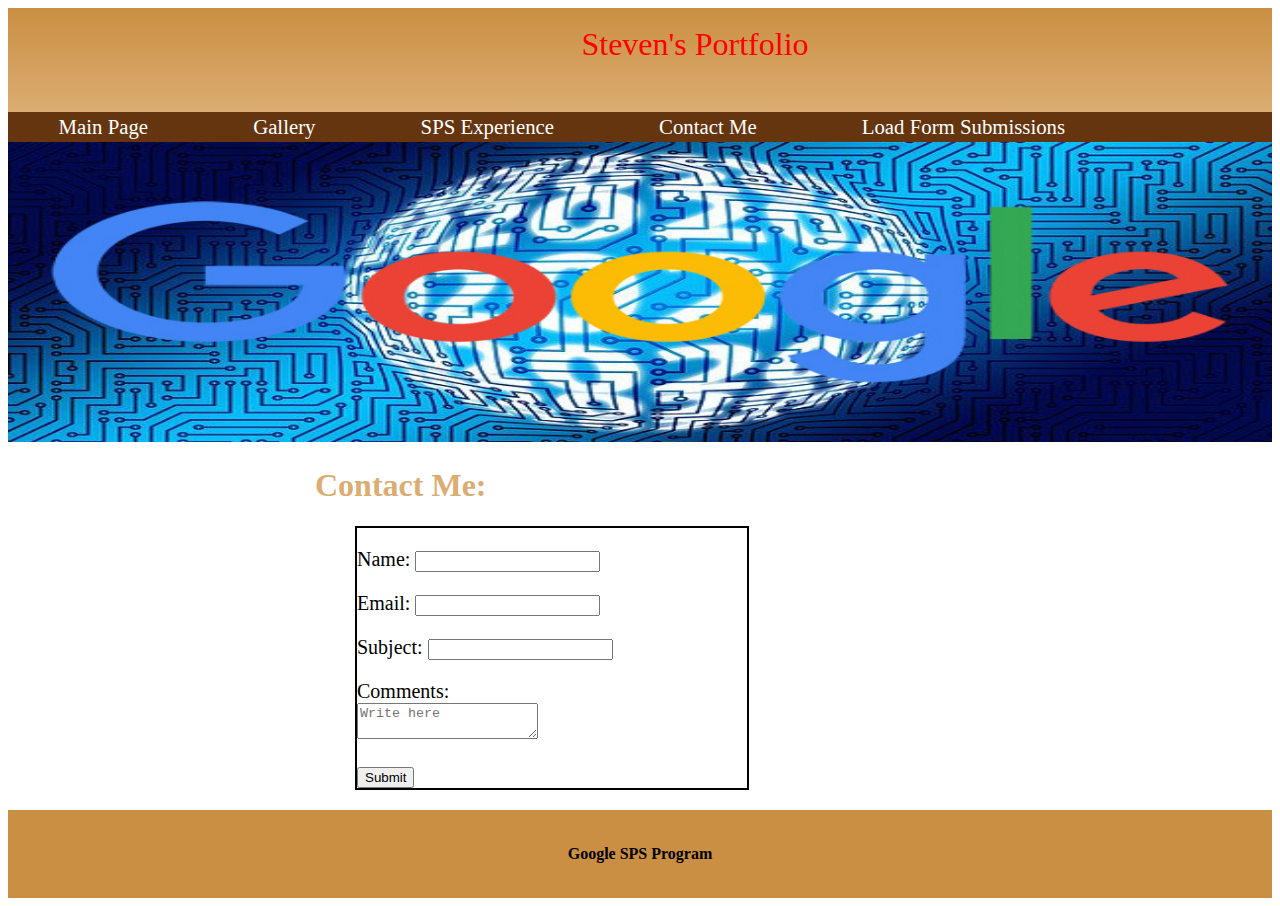
<file: portfolio/src/main/webapp/contact.html>
<!DOCTYPE html>
<html>

<head>
    <meta charset="UTF-8">
    <title>My Portfolio - Contact</title>
    <link rel="stylesheet" href="style.css">
    <script src="formEmailNotice.js"></script>
</head>

<body>
    <header class="header">
        <br />
        <div class="Name">Steven's Portfolio</div>

    </header>

    <!--implement las navigation commands-->

    <nav class="nav">
        <span class="menu"><a href="index.html" class="menunav">Main Page</a></span>
        <span class="menu"><a href="images.html" class="menunav">Gallery</a></span>
        <span class="menu"><a href="SPS.html" class="menunav">SPS Experience</a></span>
        <span class="menu"><a href="contact.html" class="menunav">Contact Me</a></span>
        <span class="menu"><a href="loadForm.html" class="menunav">Load Form Submissions</a></span>
    </nav>

    <div class="banner"><img src="images/Google_banner.jpg" id="pic" alt="Banner with Google Logo" /></div>

    <div id="content">

        <h1 class="title"> Contact Me: </h1>
        <form name="form1" action="/form-handler" method="POST">
            <p>Name: <input type="text" name="name"></p>
            <p>Email: <input type="email" name="email"><span style="color:red;" id="error"></span></p>
            <p>Subject: <input type="text" name="subject"></p>
            <p>Comments: <br><textarea placeholder="Write here" name="text-input"></textarea></br></p>
            <input type="submit" value="Submit">
        </form>
    </div>

    <footer class="footer">
        <span style="font-weight: bold;"> Google SPS Program</span>
    </footer>
</body>

</html>
</file>
<file: portfolio/src/main/webapp/style.css>
#content {
  margin-left: auto;
  margin-right: auto;
  width: 650px;
}

#chart::before{
    content: ' ';
    content: "\a\a\a";
    white-space: pre;
}

.title{
	color: #dbad72;
}


#greeting-container {
  margin-top: 20px;
}

/*class used to contain header*/
.header {
	width: 100%;
	height: 104px;
	background-image: linear-gradient(180deg,#ca8f42, #dbad72); 
}

.title{
	color: #dbad72;
}

.header .Name {
	margin-left: 110px;
	margin-top: auto;
	font-size: 200%;
	color: #ff0000;
	text-align: center;
}

/*class used for navigation*/
.nav {
	position: relative;
	background-color:#65350f; /* chocolate-brown color*/
	height:auto;
	padding-top:3px;
	padding-bottom:3px;
}


.nav .menu {
	margin-left: 3%;
	margin-right: 3%;
	height: 30px;
	width: auto;
	padding-left: 1%;
	padding-right: 1%;
	text-align: center;
	font-size: 130%;
}

a.menunav:link, a.menunav:active, a.menunav:visited  {
	color: #fff;
	text-decoration: none;
}
a.menunav:hover  {
	color: #40e0d0; /*turquoise*/
	text-decoration: none;
}

/*class used to cotain footer*/
.footer {
	width: 100%;
    height: auto;
    margin-top: 20px;
	padding: 35px 0 35px 0;
	text-align: center;
	clear: both;
	background: #ca8f42;
	font-family: "Tymes New Roman";	
}

/*Used to edit the banners*/
.banner {
	position:relative;
	width: 100%;
	height:auto;
}

#pic {
	width: 100%;
	height: 300px;
}

/*Used for the google map dislay*/
iframe {
	margin-top: 20px;
    margin-bottom: 20px;
}

form{
	border: 2px solid black;
	width: 60%;
	margin-right: 40px;
    margin-left: 40px;
    margin-bottom: 20px;
	float: left;
	font-size:20px;
}


table, td {
	text-align:center;
    border: 1px solid gray;
    tab-size: 8;
}
</file>
